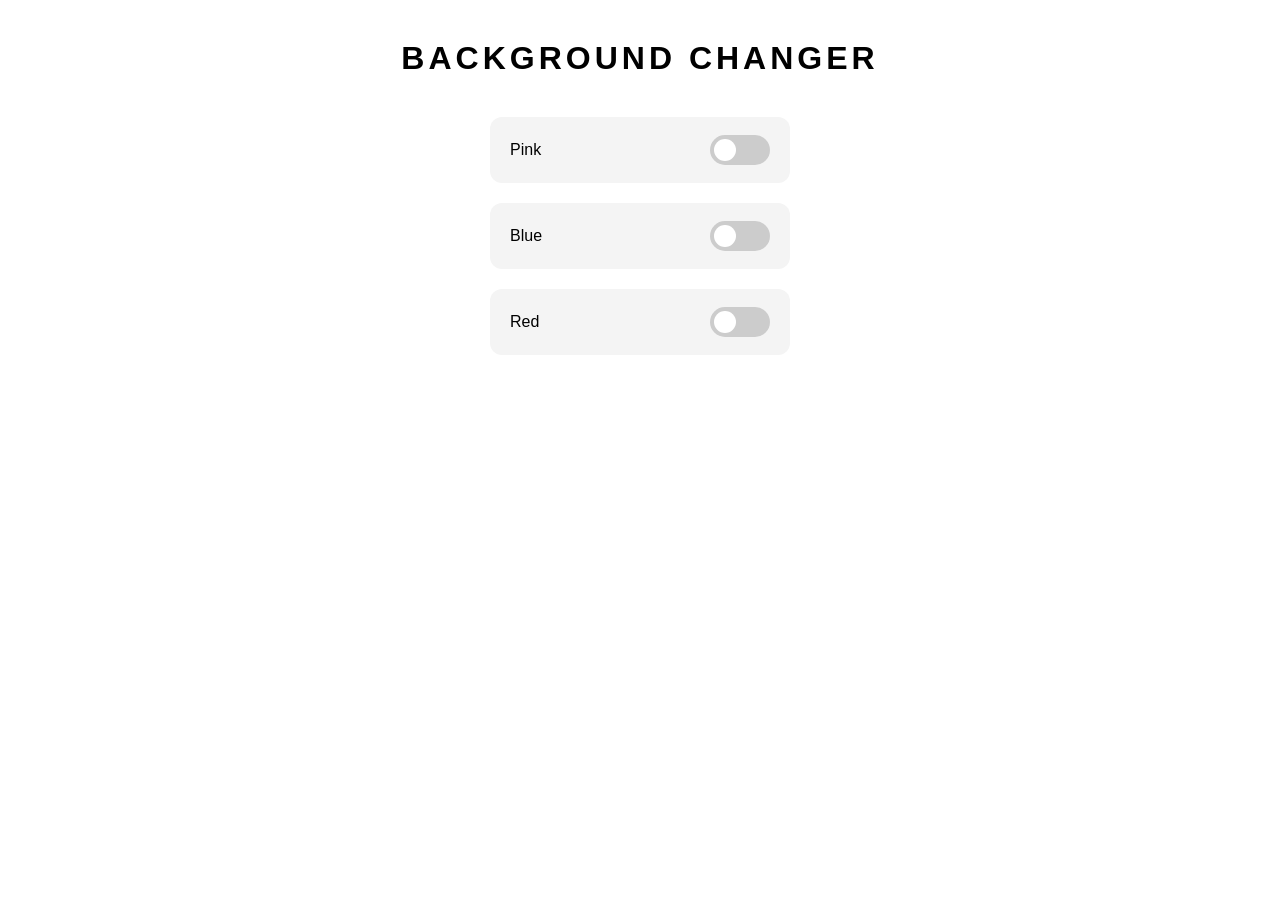
<file: bgChanger/index.html>
<!DOCTYPE html>
<html lang="en">

<head>
    <meta charset="UTF-8">
    <meta name="viewport" content="width=device-width, initial-scale=1.0">
    <title>Background Changer</title>
    <link rel="stylesheet" href="./style.css">
</head>

<body>
    <h1 class="main-heading">BACKGROUND CHANGER</h1>
    <div class="theme-container">
        <div class="theme-box pink">
            <span>Pink</span>
            <label class="toggle">
                <input type="radio" name="theme" data-color="#ffd1dc">
                <span class="slider"></span>
            </label>
        </div>
        <div class="theme-box blue">
            <span>Blue</span>
            <label class="toggle">
                <input type="radio" name="theme" data-color="#dbeafe">
                <span class="slider"></span>
            </label>
        </div>
        <div class="theme-box red">
            <span>Red</span>
            <label class="toggle">
                <input type="radio" name="theme" data-color="#fee2e2">
                <span class="slider"></span>
            </label>
        </div>
    </div>

</body>
<script src="./script.js"></script>

</html>
</file>
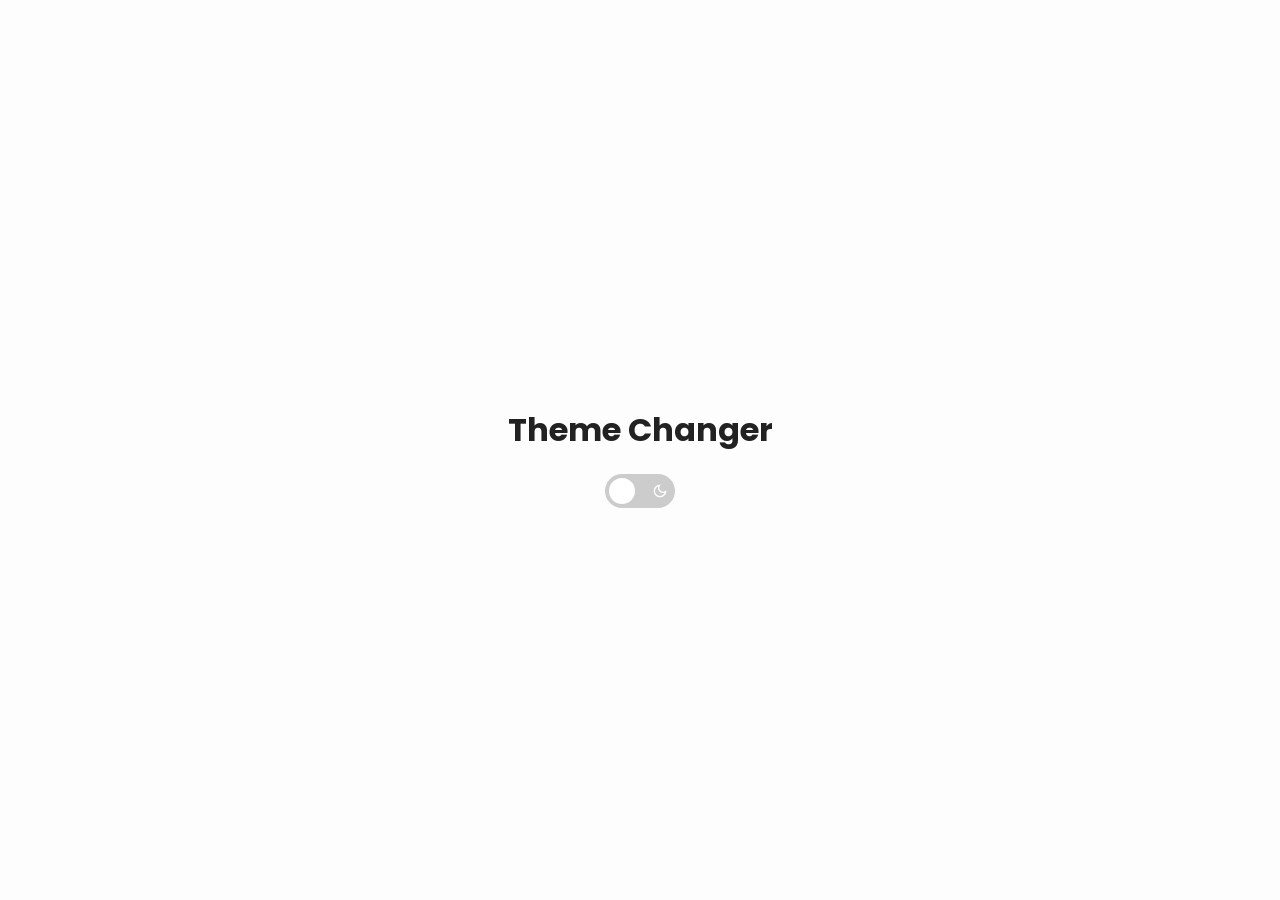
<file: themeChanger/index.html>
<!DOCTYPE html>
<html lang="en">
<head>
    <meta charset="UTF-8">
    <meta name="viewport" content="width=device-width, initial-scale=1.0">
    <title>Theme Toggle</title>

    <!-- Fonts -->
    <link href="https://fonts.googleapis.com/css2?family=Poppins&display=swap" rel="stylesheet">
    <link href="https://fonts.googleapis.com/css2?family=Material+Symbols+Outlined" rel="stylesheet">

    <link rel="stylesheet" href="style.css">
</head>

<body class="light">

    <div class="container">
        <h1>Theme Changer</h1>

        <label class="toggle">
         
            <input type="checkbox" id="themeToggle">

            <span class="slider">
                <span class="material-symbols-outlined icon">light_mode</span>
                <span class="material-symbols-outlined icon">dark_mode</span>
            </span>
        </label>
    </div>

    <script src="script.js"></script>
</body>
</html>
</file>
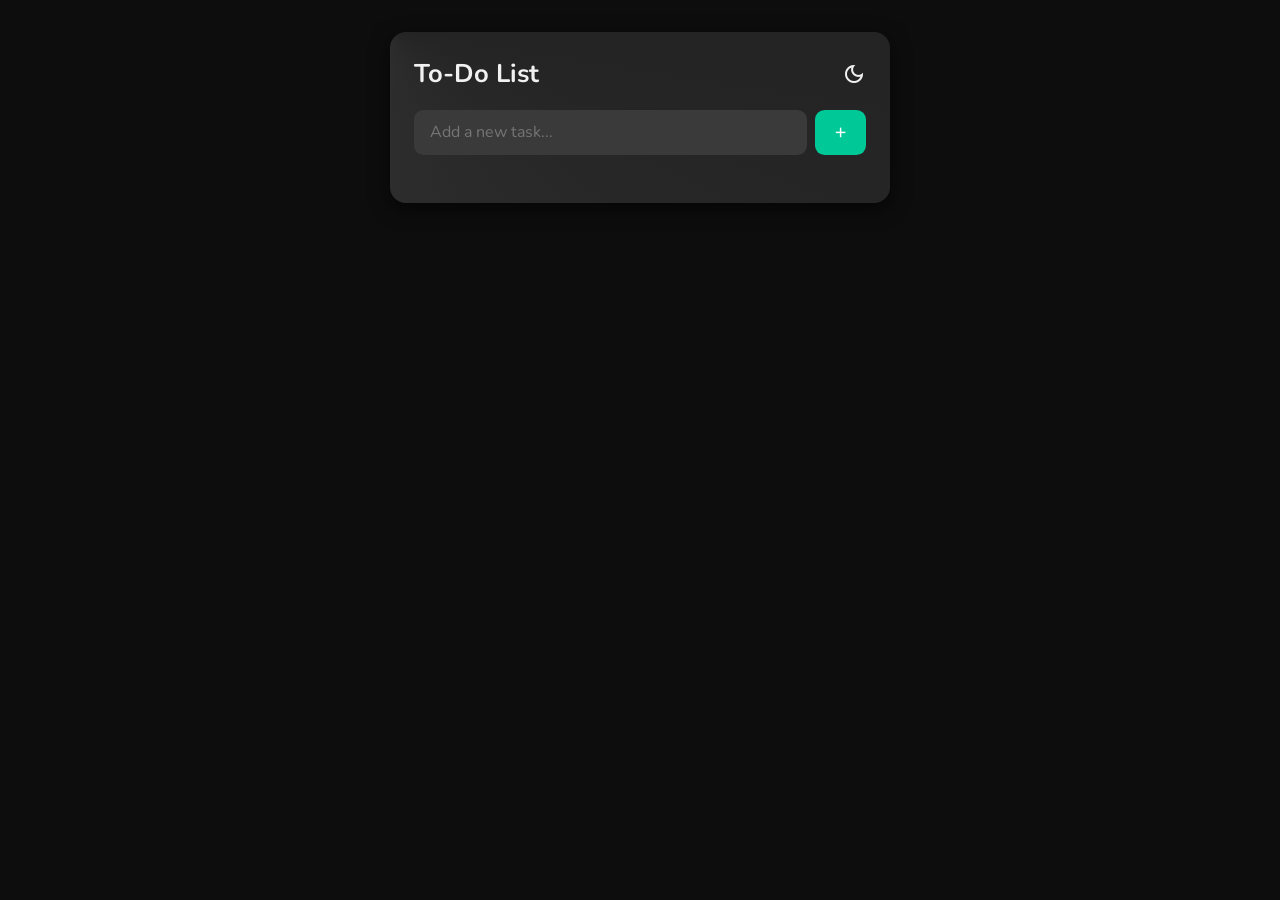
<file: toDoList/index.html>
<!DOCTYPE html>
<html lang="en">
<head>
  <meta charset="UTF-8">
  <meta name="viewport" content="width=device-width, initial-scale=1.0">
  <title>To-Do List</title>
  <link rel="stylesheet" href="./style.css">

  <link href="https://fonts.googleapis.com/css2?family=Nunito:wght@400;600;700&display=swap" rel="stylesheet">

  
  <link rel="stylesheet" href="https://fonts.googleapis.com/css2?family=Material+Symbols+Outlined" />

</head>
<body>
  <div class="todo-container">
    <div class="header">
      <h1>To-Do List</h1>
      <button class="theme-toggle material-symbols-outlined">dark_mode</button>
    </div>

    <div class="input-area">
      <input type="text" id="taskInput" placeholder="Add a new task...">
      <button id="addBtn" class="material-symbols-outlined">add</button>
    </div>

    <ul id="taskList"></ul>
  </div>
</body>
<script src="./script.js"></script>
</html>
</file>
<file: bgChanger/style.css>
* {
    margin: 0;
    padding: 0;
    box-sizing: border-box;
    font-family: Arial, sans-serif;
}

body {
    min-height: 100vh;
    background-color: white;
    display: flex;
    flex-direction: column;
    align-items: center;
    transition: background-color 0.4s ease;
}

.main-heading {
    margin: 40px 0;
    letter-spacing: 4px;
}

.theme-container {
    width: 300px;
    display: flex;
    flex-direction: column;
    gap: 20px;
}

.theme-box {
    background: #f4f4f4;
    padding: 18px 20px;
    border-radius: 12px;
    display: flex;
    justify-content: space-between;
    align-items: center;
}

/*Toggle switch*/
.toggle {
    position: relative;
    width: 60px;
    height: 30px;
}

.toggle input {
    display: none;
}

.slider {
    position: absolute;
    inset: 0;
    background-color: #ccc;
    border-radius: 50px;
    cursor: pointer;
    transition: 0.3s;
}

.slider::before {
    content: "";
    position: absolute;
    height: 22px;
    width: 22px;
    left: 4px;
    top: 4px;
    background-color: white;
    border-radius: 50%;
    transition: 0.3s;
}

input:checked+.slider {
    background-color: #888;
}

input:checked+.slider::before {
    transform: translateX(30px);
}
</file>
<file: themeChanger/style.css>
body {
    margin: 0;
    height: 100vh;
    display: flex;
    justify-content: center;
    align-items: center;
    font-family: "Poppins", sans-serif;
    transition: background 0.4s, color 0.4s;
}

/* Light Theme */
body.light {
    background: #fdfdfd;
    color: #222;
}

/* Dark Theme */
body.dark {
    background: #1b0e1c;
    color: #f1f1f1;
}

.container {
    text-align: center;
}

h1 {
    margin-bottom: 20px;
}

/* Toggle */
.toggle {
    position: relative;
    width: 70px;
    height: 34px;
    display: inline-block;
}

.toggle input {
    display: none;
}

.slider {
    position: absolute;
    inset: 0;
    background: #ccc;
    border-radius: 50px;
    cursor: pointer;
    display: flex;
    align-items: center;
    justify-content: space-between;
    padding: 0 6px;
    transition: 0.3s;
    color: white;
}

.slider::before {
    content: "";
    position: absolute;
    height: 26px;
    width: 26px;
    left: 4px;
    bottom: 4px;
    background: white;
    border-radius: 50%;
    transition: 0.3s;
    z-index: 1;
}

.icon {
    font-size: 18px;
    z-index: 2;
}

/* Checked State */
input:checked + .slider {
    background: #c5a5c5;
}

input:checked + .slider::before {
    transform: translateX(36px);
}
</file>
<file: toDoList/style.css>
:root {
        --bg-dark: #0d0d0d;
        --container-dark-gradient: conic-gradient(at top left, #1a1a1a, #2d2d2d, #1f1f1f);
        --text-dark-1: #f1f1f1;
        --text-dark-2: #bdbdbd;
        --pending: #ff4d6d;
        --done: #00c896;

        --bg-light: #f8f9fa;
        --container-light-1: #ffffff;
        --container-light-2: #e9ecef;
        --text-light-1: #212529;
        --text-light-2: #495057;
    }

    * {
        margin: 0;
        padding: 0;
        box-sizing: border-box;
        font-family: 'Nunito', sans-serif;
        transition: background 0.3s, color 0.3s, transform 0.2s;
    }

    body {
        background: var(--bg-dark);
        color: var(--text-dark-1);
        min-height: 100vh;
        display: flex;
        justify-content: center;
        align-items: flex-start;
        padding: 2rem;
    }

    body.light {
        background: var(--bg-light);
        color: var(--text-light-1);
    }

    .todo-container {
        width: 100%;
        max-width: 500px;
        background: var(--container-dark-gradient);
        border-radius: 1rem;
        padding: 1.5rem;
        box-shadow: 0 6px 20px rgba(0, 0, 0, 0.6);
    }

    body.light .todo-container {
        background: var(--container-light-1);
        box-shadow: 0 6px 16px rgba(0, 0, 0, 0.1);
    }

    .header {
        display: flex;
        justify-content: space-between;
        align-items: center;
        margin-bottom: 1.2rem;
    }

    .header h1 {
        font-weight: 700;
        font-size: 1.6rem;
    }

    .theme-toggle {
        background: transparent;
        border: none;
        cursor: pointer;
        font-size: 1.8rem;
        color: inherit;
    }

    .theme-toggle:hover {
        transform: scale(1.2);
    }

    .input-area {
        display: flex;
        gap: 0.5rem;
        margin-bottom: 1.5rem;
    }

    .input-area input {
        flex: 1;
        padding: 0.7rem 1rem;
        border-radius: 0.6rem;
        border: none;
        outline: none;
        font-size: 1rem;
        background: #3a3a3a;
        color: var(--text-dark-1);
    }

    body.light .input-area input {
        background: var(--container-light-2);
        color: var(--text-light-1);
    }

    .input-area button {
        padding: 0.6rem 1rem;
        border-radius: 0.6rem;
        border: none;
        cursor: pointer;
        font-size: 1.2rem;
        background: var(--done);
        color: #fff;
    }

    .input-area button:hover {
        transform: translateY(-2px) scale(1.05);
        filter: brightness(1.2);
    }

    ul {
        list-style: none;
        max-height: 400px;
        overflow-y: auto;
        scroll-behavior: smooth;
    }

    ul::-webkit-scrollbar {
        width: 6px;
    }

    ul::-webkit-scrollbar-thumb {
        background: #444;
        border-radius: 6px;
    }

    li {
        background: #1f1f1f;
        padding: 0.8rem 1rem;
        border-radius: 0.6rem;
        display: flex;
        justify-content: space-between;
        align-items: center;
        margin-bottom: 0.8rem;
    }

    li:hover {
        background: #333;
    }

    body.light li {
        background: var(--container-light-2);
    }

    .task {
        flex: 1;
    }

    .done {
        text-decoration: line-through;
        color: var(--done);
    }

    .actions {
        display: flex;
        gap: 0.6rem;
    }

    .actions button {
        background: transparent;
        border: none;
        cursor: pointer;
        font-size: 1.4rem;
        color: inherit;
    }

    .actions button:hover {
        transform: scale(1.2);
        color: var(--pending);
    }

    @media (max-width: 600px) {
        .todo-container {
            padding: 1rem;
        }

        .header h1 {
            font-size: 1.3rem;
        }

        .input-area input {
            font-size: 0.9rem;
        }
    }
</file>
